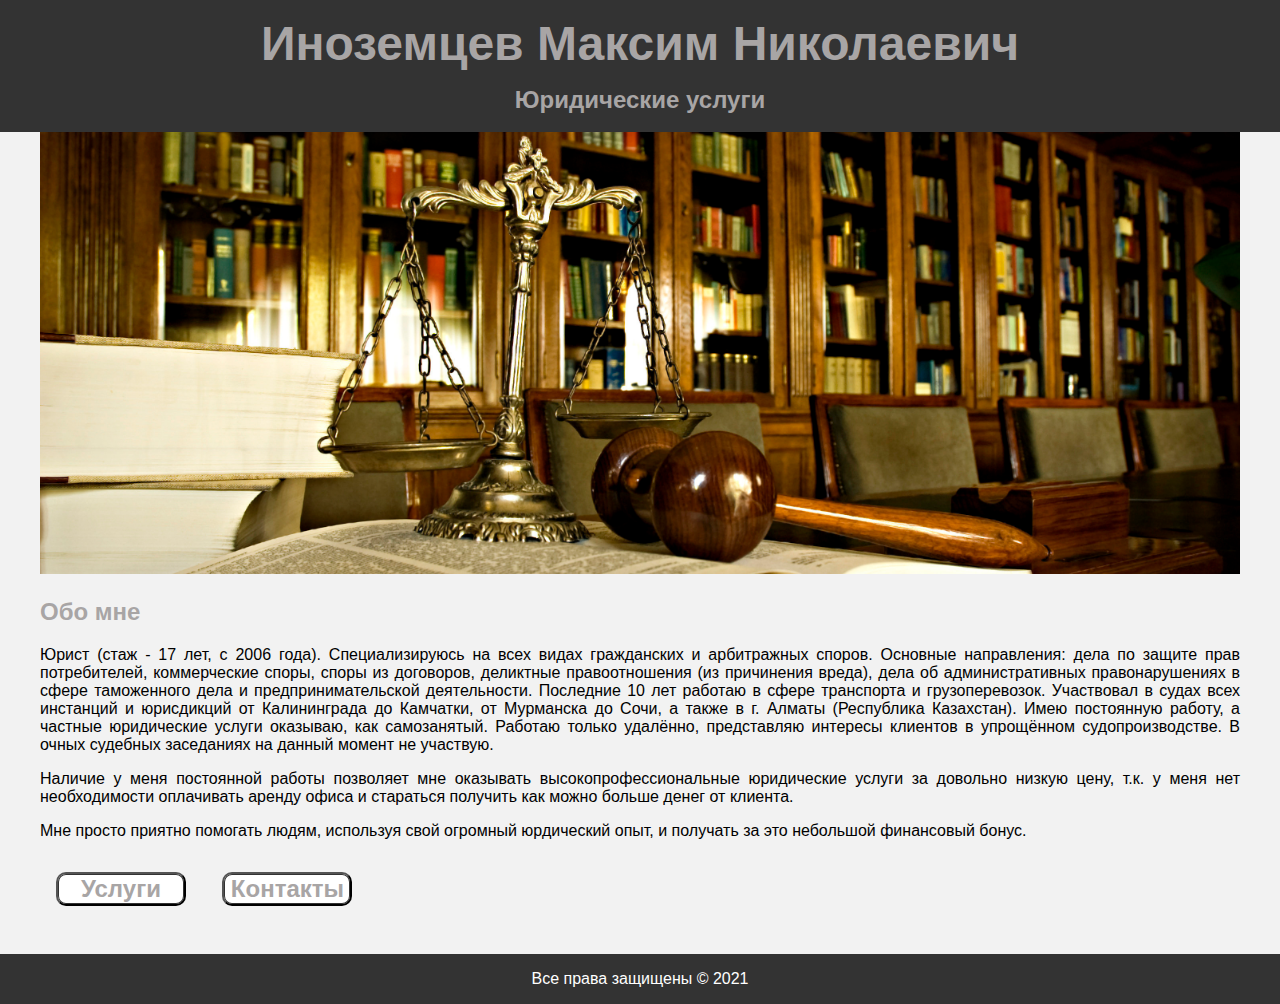
<file: index.html>
<!DOCTYPE html>
<html>
  <head>
    <meta charset="UTF-8">
    <meta name="keywords" content="Иноземцев Максим Николаевич, Иноземцев, юридические услуги, юруслуги, юрист, гражданские споры, арбитражные споры, защита прав потребителей, таможенные дела, грузоперевозки, перевозка, транспортная экспедиция">
    <title>Иноземцев М.Н.: юридические услуги</title>
    <link rel="icon" type="image/x-icon" href="./favicon.ico">
    <link rel="stylesheet" type="text/css" href="./styles.css">
  </head>
  <body class="flex-container">
    <header>
      <h1 class="main-header">Иноземцев Максим Николаевич</h1>
      <h2 class="secondary-header">Юридические услуги</h2>
    </header>
    <div class="container">
      <img src="./image.jpg" alt="Юридические услуги">
      <h2 class="about-me">Обо мне</h2>
      <p class="about-me-text">Юрист (стаж - 17 лет, с 2006 года). Специализируюсь на всех видах гражданских и арбитражных споров. Основные направления: дела по защите прав потребителей, коммерческие споры, споры из договоров, деликтные правоотношения (из причинения вреда), дела об административных правонарушениях в сфере таможенного дела и предпринимательской деятельности. Последние 10 лет работаю в сфере транспорта и грузоперевозок. Участвовал в судах всех инстанций и юрисдикций от Калининграда до Камчатки, от Мурманска до Сочи, а также в г. Алматы (Республика Казахстан). Имею постоянную работу, а частные юридические услуги оказываю, как самозанятый. Работаю только удалённо, представляю интересы клиентов в упрощённом судопроизводстве. В очных судебных заседаниях на данный момент не участвую.</p>
      <p class="about-me-text">Наличие у меня постоянной работы позволяет мне оказывать высокопрофессиональные юридические услуги за довольно низкую цену, т.к. у меня нет необходимости оплачивать аренду офиса и стараться получить как можно больше денег от клиента.</p>
      <p>Мне просто приятно помогать людям, используя свой огромный юрдический опыт, и получать за это небольшой финансовый бонус.</p>
      <div class="button-group">
        <button class= "button" onclick="window.location.href='services.html'">Услуги</button>
        <button class= "button" onclick="window.location.href='contacts.html'">Контакты</button>
      </div>
    </div>
    <footer>
      <p>Все права защищены &copy; 2021</p>
    </footer>
  </body>
</html>
</file>
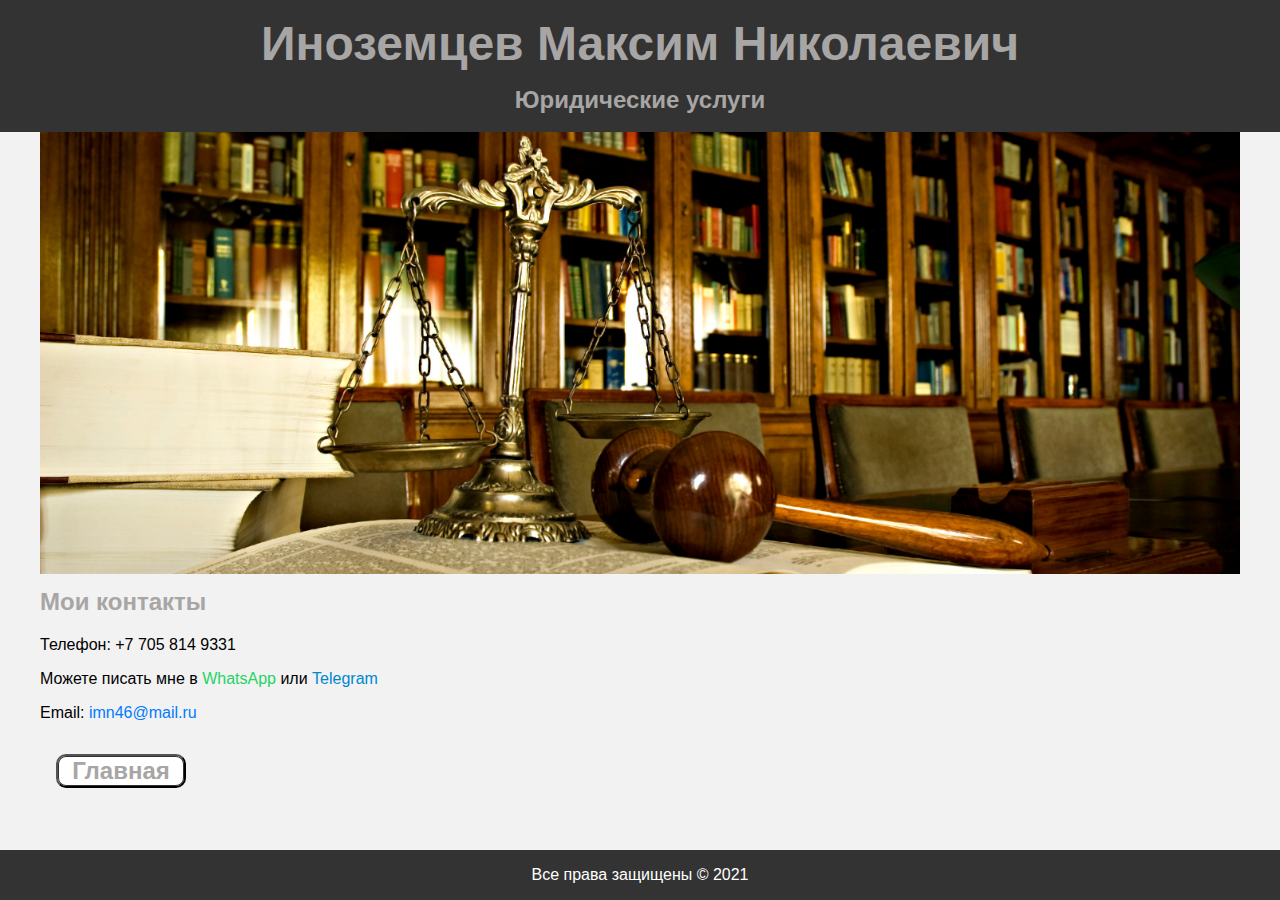
<file: contacts.html>
<!DOCTYPE html>
<html>
	<head>
  	<meta charset="UTF-8">
  	<meta name="keywords" content="Иноземцев Максим Николаевич, Иноземцев, юридические услуги, юруслуги, юрист, гражданские споры, арбитражные споры, защита прав потребителей, таможенные дела, грузоперевозки, перевозка, транспортная экспедиция">
  	<title>Иноземцев М.Н.: юридические услуги</title>
  	<link rel="icon" type="image/x-icon" href="./favicon.ico">
  	<link rel="stylesheet" type="text/css" href="./styles.css">
	</head>
	<body class="flex-container">
    <header>
      <h1 class="main-header">Иноземцев Максим Николаевич</h1>
      <h2 class="secondary-header">Юридические услуги</h2>
    </header>
    <main class="container">
			<img src="./image.jpg" alt="Юридические услуги">
      <div class="contacts">
        <h2 class="contact-info">Мои контакты</h2>
        <p>Телефон: +7 705 814 9331</p>
        <p>Можете писать мне в <span class="whats-app">WhatsApp</span> или <span class="telegram">Telegram</span></p>
        <p>Email: <a href="mailto:imn46@mail.ru">imn46@mail.ru</a></p>
			  <div class="button-group">
          <button class= "button" onclick="window.location.href='index.html'">Главная</button>
        </div>
      </div>
    </main>
    <footer>
      <p>Все права защищены &copy; 2021</p>
    </footer>
	</body>
</html>
</file>
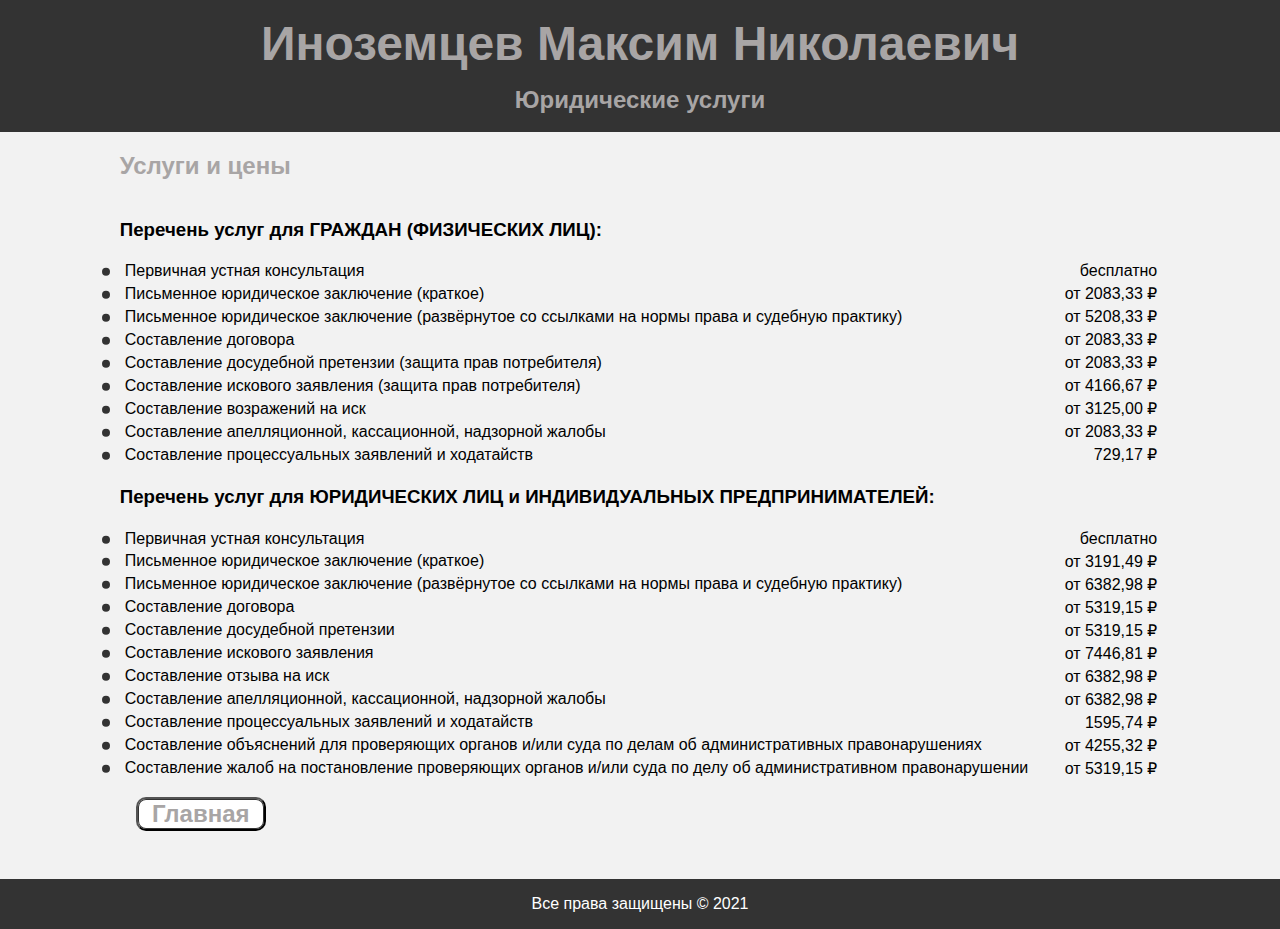
<file: services.html>
<!DOCTYPE html>
<html>
  <head>
    <meta charset="UTF-8">
    <meta name="keywords" content="Иноземцев Максим Николаевич, Иноземцев, юридические услуги, юруслуги, юрист, гражданские споры, арбитражные споры, защита прав потребителей, таможенные дела, грузоперевозки, перевозка, транспортная экспедиция">
    <title>Иноземцев М.Н.: юридические услуги</title>
    <link rel="icon" type="image/x-icon" href="./favicon.ico">
    <link rel="stylesheet" type="text/css" href="./styles.css">
  </head>
  <body class="flex-container">
    <header>
      <h1 class="main-header">Иноземцев Максим Николаевич</h1>
      <h2 class="secondary-header">Юридические услуги</h2>
    </header>
    <div class="services">
      <h2>Услуги и цены</h2>
      <table>
        <caption class="table-header">Перечень услуг для ГРАЖДАН (ФИЗИЧЕСКИХ ЛИЦ):</caption>
        <tr>
          <td>Первичная устная консультация</td>
          <td>бесплатно</td>
        </tr>
        <tr>
          <td>Письменное юридическое заключение (краткое)</td>
          <td>от 2083,33 ₽</td>
        </tr>
        <tr>
          <td>Письменное юридическое заключение (развёрнутое со ссылками на нормы права и судебную практику)</td>
          <td>от 5208,33 ₽</td>
        </tr>
        <tr>
          <td>Составление договора</td>
          <td>от 2083,33 ₽</td>
        </tr>
        <tr>
          <td>Составление досудебной претензии (защита прав потребителя)</td>
          <td>от 2083,33 ₽</td>
        </tr>
        <tr>
          <td>Составление искового заявления (защита прав потребителя)</td>
          <td>от 4166,67 ₽</td>
        </tr>
        <tr>
          <td>Составление возражений на иск</td>
          <td>от 3125,00 ₽</td>
        </tr>
        <tr>
          <td>Составление апелляционной, кассационной, надзорной жалобы</td>
          <td>от 2083,33 ₽</td>
        </tr>
        <tr>
          <td>Составление процессуальных заявлений и ходатайств</td>
          <td>729,17 ₽</td>
        </tr>
      </table>
      <table>
        <caption class="table-header">Перечень услуг для ЮРИДИЧЕСКИХ ЛИЦ и ИНДИВИДУАЛЬНЫХ ПРЕДПРИНИМАТЕЛЕЙ:</caption>
        <tr>
          <td>Первичная устная консультация</td>
          <td>бесплатно</td>
        </tr>
        <tr>
          <td>Письменное юридическое заключение (краткое)</td>
          <td>от 3191,49 ₽</td>
        </tr>
        <tr>
          <td>Письменное юридическое заключение (развёрнутое со ссылками на нормы права и судебную практику)</td>
          <td>от 6382,98 ₽</td>
        </tr>
        <tr>
          <td>Составление договора</td>
          <td>от 5319,15 ₽</td>
        </tr>
        <tr>
          <td>Составление досудебной претензии</td>
          <td>от 5319,15 ₽</td>
        </tr>
        <tr>
          <td>Составление искового заявления</td>
          <td>от 7446,81 ₽</td>
        </tr>
        <tr>
          <td>Составление отзыва на иск</td>
          <td>от 6382,98 ₽</td>
        </tr>
        <tr>
          <td>Составление апелляционной, кассационной, надзорной жалобы</td>
          <td>от 6382,98 ₽</td>
        </tr>
        <tr>
          <td>Составление процессуальных заявлений и ходатайств</td>
          <td>1595,74 ₽</td>
        </tr>
        <tr>
          <td>Составление объяснений для проверяющих органов и/или суда по делам об административных правонарушениях</td>
          <td>от 4255,32 ₽</td>
        </tr>
        <tr>
          <td>Составление жалоб на постановление проверяющих органов и/или суда по делу об административном правонарушении</td>
          <td>от 5319,15 ₽</td>
        </tr>
      </table>
      <div class="button-group">
        <button class= "button" onclick="window.location.href='index.html'">Главная</button>
      </div>
    </div>
    <footer>
      <p>Все права защищены &copy; 2021</p>
    </footer>
  </body>
</html>
</file>
<file: styles.css>
html {
    height: 100%; 
}

body {
    font-family: Arial, sans-serif;
    margin: 0;
    padding: 0;
    background-color: #f2f2f2;
}

.flex-container {
    display: flex;
    flex-direction: column;
    width: 100%;
    min-height: 100%;
}

.container {
    flex-grow: 2;
    max-width: 1200px;
    margin: 0 auto;
    padding: 2rem;
    padding-top: 132px;
}

.services {
    max-width: 1200px;
    flex-grow: 2;
    margin: 0 auto;
    padding: 2rem;
    padding-top: 132px;
}

.contacts {
    flex-grow: 2;
}

img {
    max-width: 100%;
    height: auto;
}

h2 {
    color: #a8a5a5;
}

.table-header {
    font-size: 1.17em;
    text-align: left;
    margin-block-start: 1em;
    margin-block-end: 1em;
    margin-inline-start: 0px;
    margin-inline-end: 0px;
    font-weight: bold;
}

header {
    position: fixed;
    display: flex;
    flex-direction: column;
    width: 100%;
    height: 100px;
    background-color: #333;
    color: #fff;
    text-align: center;
    padding: 1rem 0;
}

.main-header {
    height: 50px;
    margin-top: 0;
    margin-bottom: 0;
    padding-top: 0;
    padding-bottom: 0;
    font-size: 3em;
    white-space: nowrap;
    color: #a8a5a5;
}

@media (max-width: 768px) {
    .main-header {
      font-size: 6.2vw;
    }
  }

.secondary-header {
    height: 40px;
    margin-top: 20px;
    margin-bottom: 0;
    padding-top: 0;
    padding-bottom: 0;
    font-size: 1.5em;
    white-space: nowrap;
    color: #a8a5a5;
}

@media (max-width: 500px) {
    .secondary-header {
      font-size: 4.8vw;
    }
  }

footer {
    width: 100%;
    background-color: #333;
    color: #fff;
    text-align: center;
}

a {
    color: #007bff;
    text-decoration: none;
}

a:hover {
    text-decoration: underline;
}

.contact-info {
    margin-top: 10px;
}

.contact-info p {
    margin: 5px 0;
}

.about-me {
    margin-top: 20px;
}

.about-me-text {
    text-align: justify;
}

table {
    width: 100%;
}

tr {
    position: relative;
    list-style: none;
}

tr td:nth-child(2) {
    width: 125px;
    text-align: right;
}


tr::before {
    content: '';
    position: absolute;
    top: 50%;
    transform: translate(-20px, -40%);
    width: 8px;
    height: 8px;
    background-color: #333;
    border-radius: 50%;
}

.whats-app {
    color: #25D366;
}

.telegram {
    color: #0088CC;
}

.button {
    width: 130px;
    margin: 1rem;
    border-radius: 10px;
    background: #fff;
    color: #a8a5a5;
    font-size: 24px;
    font-weight: 700;
    box-shadow: inset 0 0 0 1px #333;
}

.button:hover {
    background-color: #a8a5a5;
    color: #fff;
}
</file>
